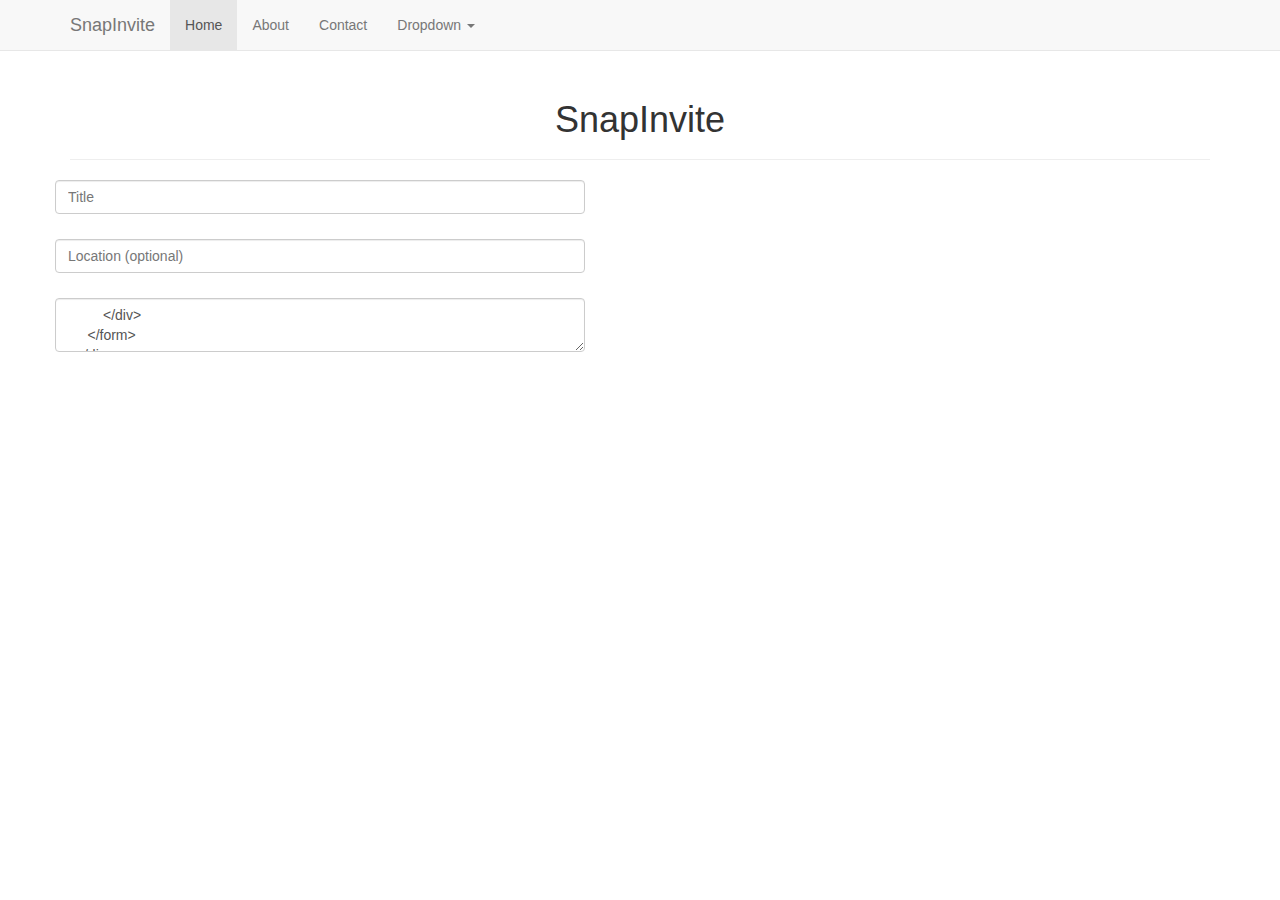
<file: public/bootstrap/index.html>
<!DOCTYPE html>
<html lang="en" ng-app="maintemplate">
  <head>
    <meta charset="utf-8">
    <meta http-equiv="X-UA-Compatible" content="IE=edge">
    <meta name="viewport" content="width=device-width, initial-scale=1">
    <meta name="description" content="">
    <meta name="author" content="">
    <link rel="icon" href="img/favicon.ico">

    <title>SnapInvite</title>

    <!-- Bootstrap core CSS -->
    <link href="css/bootstrap.min.css" rel="stylesheet">

    <!-- Custom styles for this template -->
    <link href="css/sticky-footer-navbar.css" rel="stylesheet">

    <!-- Just for debugging purposes. Don't actually copy these 2 lines! -->
    <!--[if lt IE 9]><script src="../../assets/js/ie8-responsive-file-warning.js"></script><![endif]-->
    <script src="js/ie-emulation-modes-warning.js"></script>

    <!-- IE10 viewport hack for Surface/desktop Windows 8 bug -->
    <script src="js/ie10-viewport-bug-workaround.js"></script>

    <!-- HTML5 shim and Respond.js IE8 support of HTML5 elements and media queries -->
    <!--[if lt IE 9]>
      <script src="https://oss.maxcdn.com/html5shiv/3.7.2/html5shiv.min.js"></script>
      <script src="https://oss.maxcdn.com/respond/1.4.2/respond.min.js"></script>
    <![endif]-->
    <script type="text/javascript" src="js/angular.min.js" ></script>
    <script type="text/javascript" src="js/events.js"></script>
    <script type="text/javascript" src="js/template.js"></script>
  </head>

  <body>
  <!-- Nav bar -->
  <fixed-navbar ng-hide="false"></fixed-navbar>
    <!-- Begin page content -->
    <div class="container ">
      <div class="page-header">
        <h1>SnapInvite</h1>
      </div>
     <form class="form-horizontal form-poll" role="form">
         <div class="form-group">
         <input type="text" class="form-control col-poll" id="inputtitle" placeholder="Title" >
        </div> 
  
         <div class="form-group">
           <input type="text" class="form-control col-poll" id="inputtitle" placeholder="Location (optional)">
          </div>

         <div class="form-group">
           <textarea type="text" class="form-control col-poll" id="inputtitle" placeholder="Location (optional)">
         </div>
     </form>
  </div>

<!-- footer -->
    <div class="footer">
      <div class="container">
        <p class="text-muted">Place sticky footer content here.</p>
      </div>
    </div>
    <!-- Bootstrap core JavaScript
    ================================================== -->
    <!-- Placed at the end of the document so the pages load faster -->
    <script src="https://ajax.googleapis.com/ajax/libs/jquery/1.11.1/jquery.min.js"></script>
    <script src="js/bootstrap.min.js"></script>
  </body>
</html>
</file>
<file: public/bootstrap/css/sticky-footer-navbar.css>
/* Sticky footer styles
-------------------------------------------------- */
html {
  position: relative;
  min-height: 100%;
}
body {
  /* Margin bottom by footer height */
  margin-bottom: 60px;
}
.footer {
  position: absolute;
  bottom: 0;
  width: 100%;
  /* Set the fixed height of the footer here */
  height: 60px;
  background-color: #f5f5f5;
}


/* Custom page CSS
-------------------------------------------------- */
/* Not required for template or sticky footer method. */

body > .container {
  padding: 60px 15px 0;
}
.container .text-muted {
  margin: 20px 0;
}

.footer > .container {
  padding-right: 15px;
  padding-left: 15px;
}

.page-header{
text-align: center;
}

.code {
  font-size: 80%;
}

.form-poll{
  width: 500px;
}
.col-poll{
  margin-bottom: 10px;

}
</file>
